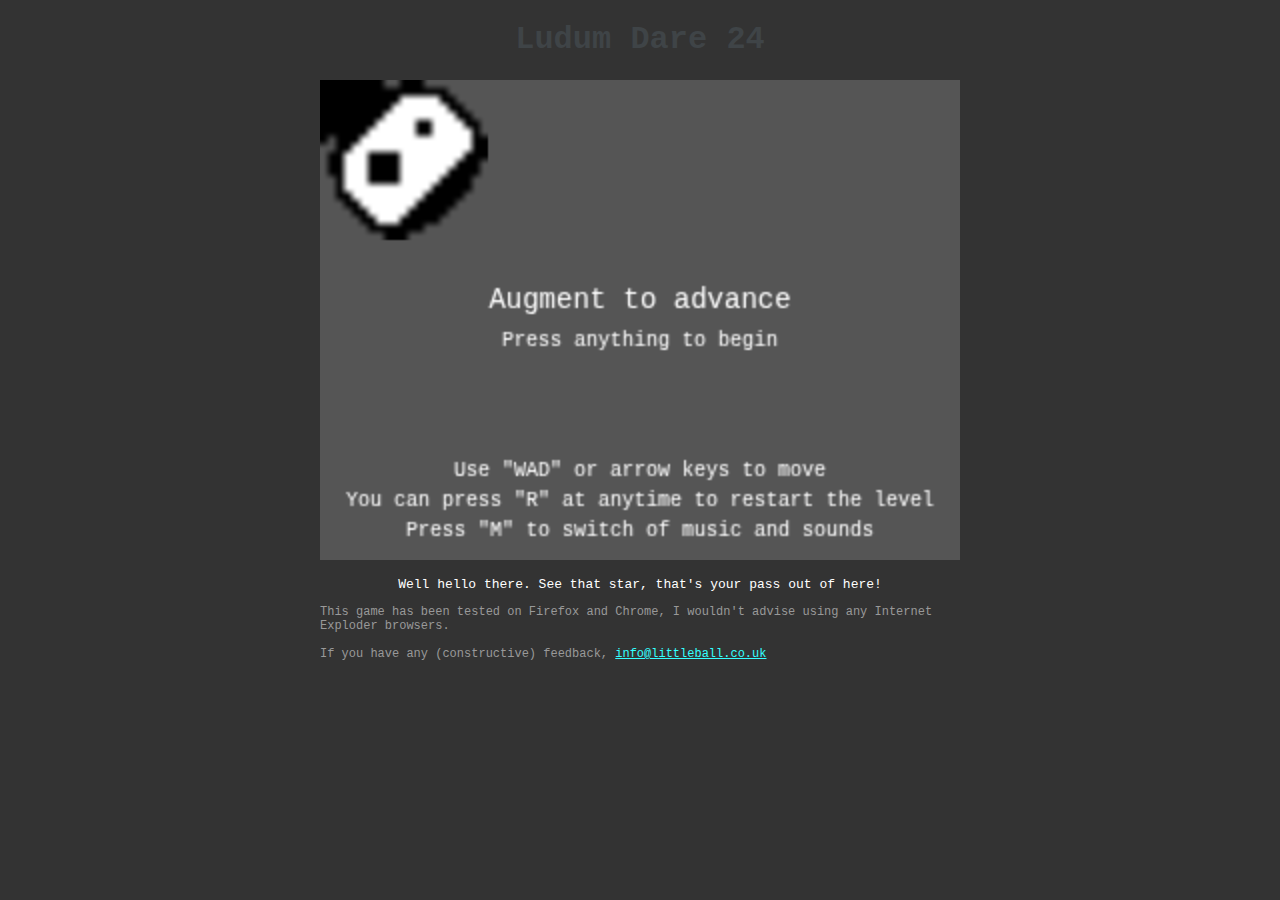
<file: index.htm>
<!doctype html>
<html lang="en">
<head>
<meta charset="utf-8">
<title>Ludum Dare 24 - Littleball.</title>
<link rel="stylesheet" type="text/css" href="ld24.css">
<script type="text/javascript">

  var _gaq = _gaq || [];
  _gaq.push(['_setAccount', 'UA-24534226-1']);
  _gaq.push(['_trackPageview']);

  (function() {
    var ga = document.createElement('script'); ga.type = 'text/javascript'; ga.async = true;
    ga.src = ('https:' == document.location.protocol ? 'https://ssl' : 'http://www') + '.google-analytics.com/ga.js';
    var s = document.getElementsByTagName('script')[0]; s.parentNode.insertBefore(ga, s);
  })();

</script>
</head>
<body>

<h1>Ludum Dare 24</h1>

<canvas id="main-canvas"><p>Your browser does not support this feature</p></canvas>
<canvas id="buffer-canvas"><p>Your browser does not support this feature</p></canvas>

<p id="leveltext">
  Get to the star to complete each level.
</p>

<p style="text-align:left;">
  This game has been tested on Firefox and Chrome, I wouldn't advise using any Internet Exploder browsers.<br/>
  <br/>
  If you have any (constructive) feedback, <a href="mailto:info@littleball.co.uk">info@littleball.co.uk</a>
</p>

<script type="text/javascript" src="world.js?5"></script>
<script type="text/javascript" src="player.js?3"></script>
<script type="text/javascript" src="audio.js?3"></script>
<script type="text/javascript" src="ld24.js?3"></script>
</body>
</file>
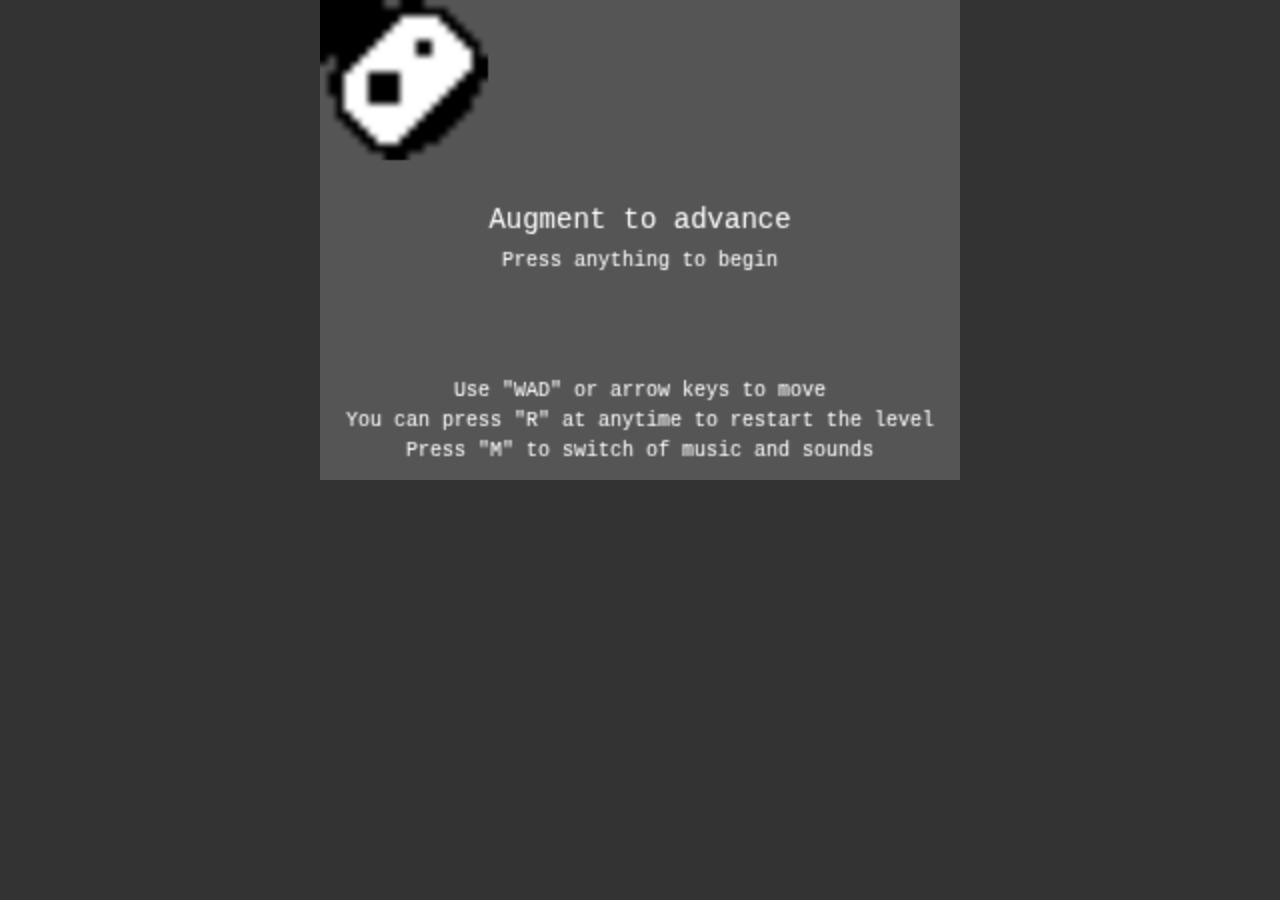
<file: iframe.htm>
<!doctype html>
<html lang="en">
<head>
<meta charset="utf-8">
<title>Ludum Dare 24 - Littleball.</title>
<link rel="stylesheet" type="text/css" href="ld24.css">
</head>
<body>

<canvas id="main-canvas"><p>Your browser does not support this feature</p></canvas>
<canvas id="buffer-canvas"><p>Your browser does not support this feature</p></canvas>

<p id="leveltext" style="display:none;"></p>

<script type="text/javascript" src="world.js?5"></script>
<script type="text/javascript" src="player.js?3"></script>
<script type="text/javascript" src="audio.js?3"></script>
<script type="text/javascript" src="ld24.js?3"></script>
</body>
</file>
<file: ld24.css>
body { 
  background: #333;
  width: 640px;
  margin:0 auto;
}

h1 {
  font-family:Monaco, Courier, Arial;
  color:#3f4447;
  text-align:center;
}

p, li {
  font-family:Monaco, Courier, Arial;
  color:#999;
  font-size: 12px;
  text-align:center;
}

p#leveltext {
  color: #ffffff;
  font-size: 13px;
}

li {
  text-align:left;
}

a {
  color: #3ff;
}

canvas#main-canvas { 
  background: #555 none;
}
canvas#buffer-canvas {
  display:none;
}
</file>
